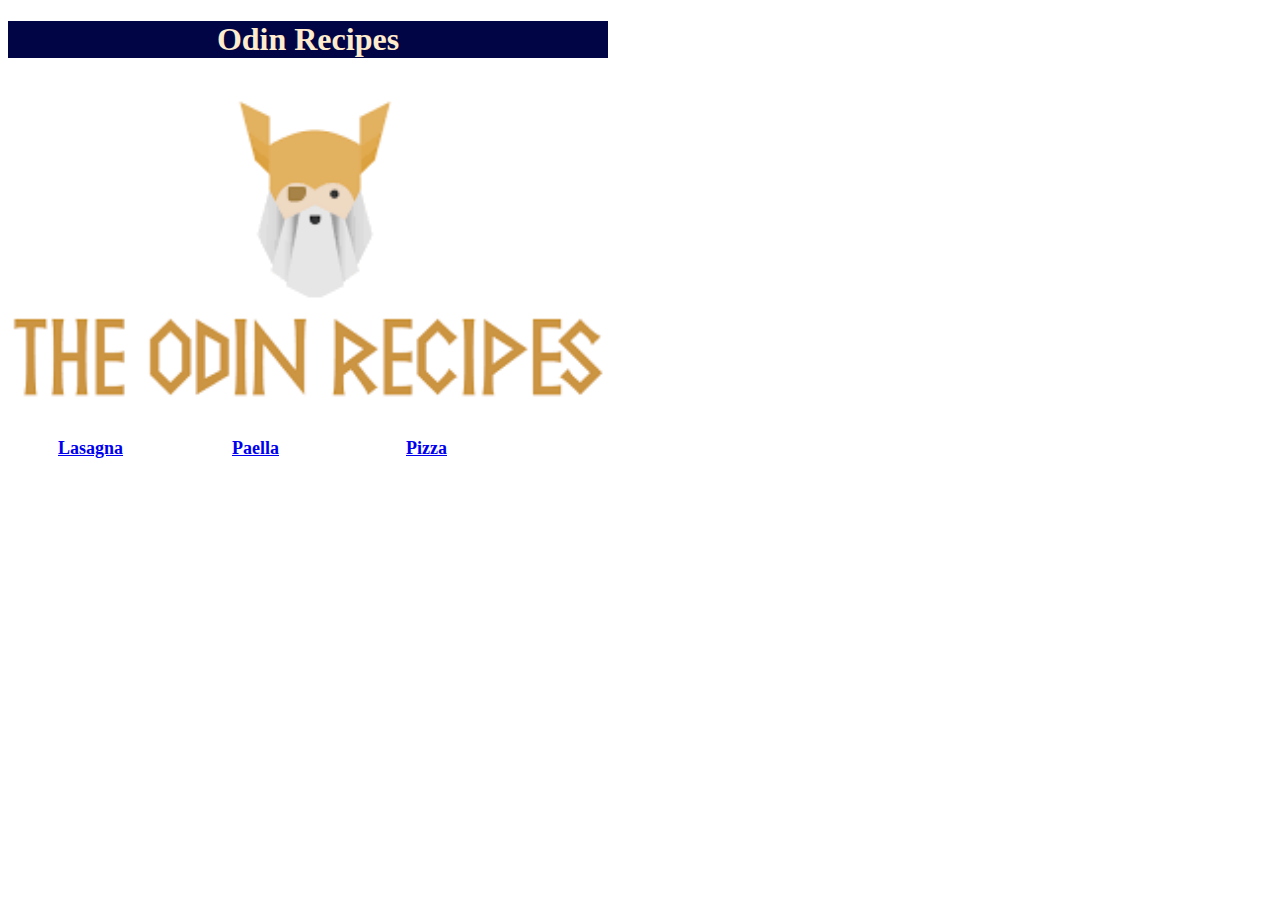
<file: index.html>
<!DOCTYPE html>
<html lang="en">
  <head>
    <meta charset="utf-8">
    <title>Odin Recipe</title>
    <link rel="stylesheet" href="style.css">
  </head>


  <body>
    <h1 class="header">Odin Recipes</h1>
    <img src="images/homepage-image.png" alt="Photo of Odin with the text 'THE ODIN RECIPES'">
    <ul class="links">
     <li><a href="recipes/lasagna.html" target="_blank" rel="noopener noreferrer"><strong>Lasagna</strong></a></li>
     <li><a href="recipes/paella.html" target="_blank" rel="noopener noreferrer"><strong>Paella</strong></a></li>
     <li><a href="recipes/pizza.html" target="_blank" rel="noopener noreferrer"><strong>Pizza</strong></a></li>
    </ul>
  </body>
</html>
</file>
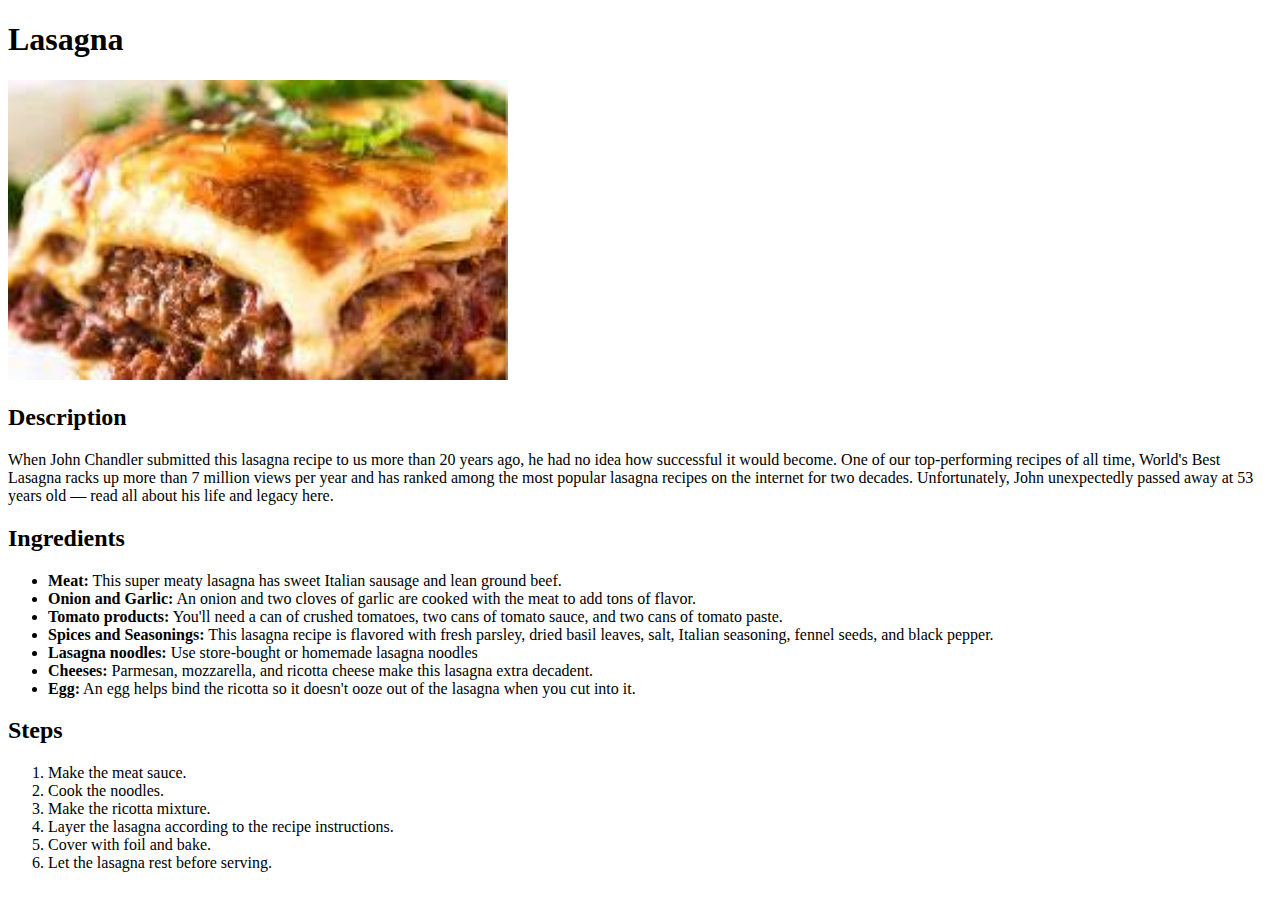
<file: recipes/lasagna.html>
<!DOCTYPE html>
<html lang="en">
  <head>
    <meta charset="utf-8">
    <title>lasagne</title>
  </head>
  <body>
  <h1>Lasagna</h1>

  <img src="../images/lasagne.jpeg" alt="Picture of lasagne" width="500" height="300">

  <h2>Description</h2>
  <p>When John Chandler submitted this lasagna recipe to us more than 20 years ago, he had no idea how successful it would become. One of our top-performing recipes of all time, World's Best Lasagna racks up more than 7 million views per year and has ranked among the most popular lasagna recipes on the internet for two decades. Unfortunately, John unexpectedly passed away at 53 years old — read all about his life and legacy here.</p>
  
  <h2>Ingredients</h2>
  <ul>
    <li><strong>Meat:</strong> This super meaty lasagna has sweet Italian sausage and lean ground beef.</li>
    <li><strong>Onion and Garlic:</strong> An onion and two cloves of garlic are cooked with the meat to add tons of flavor.</li>
    <li><strong>Tomato products:</strong> You'll need a can of crushed tomatoes, two cans of tomato sauce, and two cans of tomato paste.</li>
    <li><strong>Spices and Seasonings:</strong> This lasagna recipe is flavored with fresh parsley, dried basil leaves, salt, Italian seasoning, fennel seeds, and black pepper.</li>
    <li><strong>Lasagna noodles:</strong> Use store-bought or homemade lasagna noodles</li>
    <li><strong>Cheeses:</strong> Parmesan, mozzarella, and ricotta cheese make this lasagna extra decadent.</li>
    <li><strong>Egg:</strong> An egg helps bind the ricotta so it doesn't ooze out of the lasagna when you cut into it.</li>
  </ul>

  <h2>Steps</h2>
  <ol>
    <li>Make the meat sauce.</li>
    <li>Cook the noodles.</li>
    <li>Make the ricotta mixture.</li>
    <li>Layer the lasagna according to the recipe instructions.</li>
    <li>Cover with foil and bake.</li>
    <li>Let the lasagna rest before serving.</li>
  </ol>
</body>
</html>
</file>
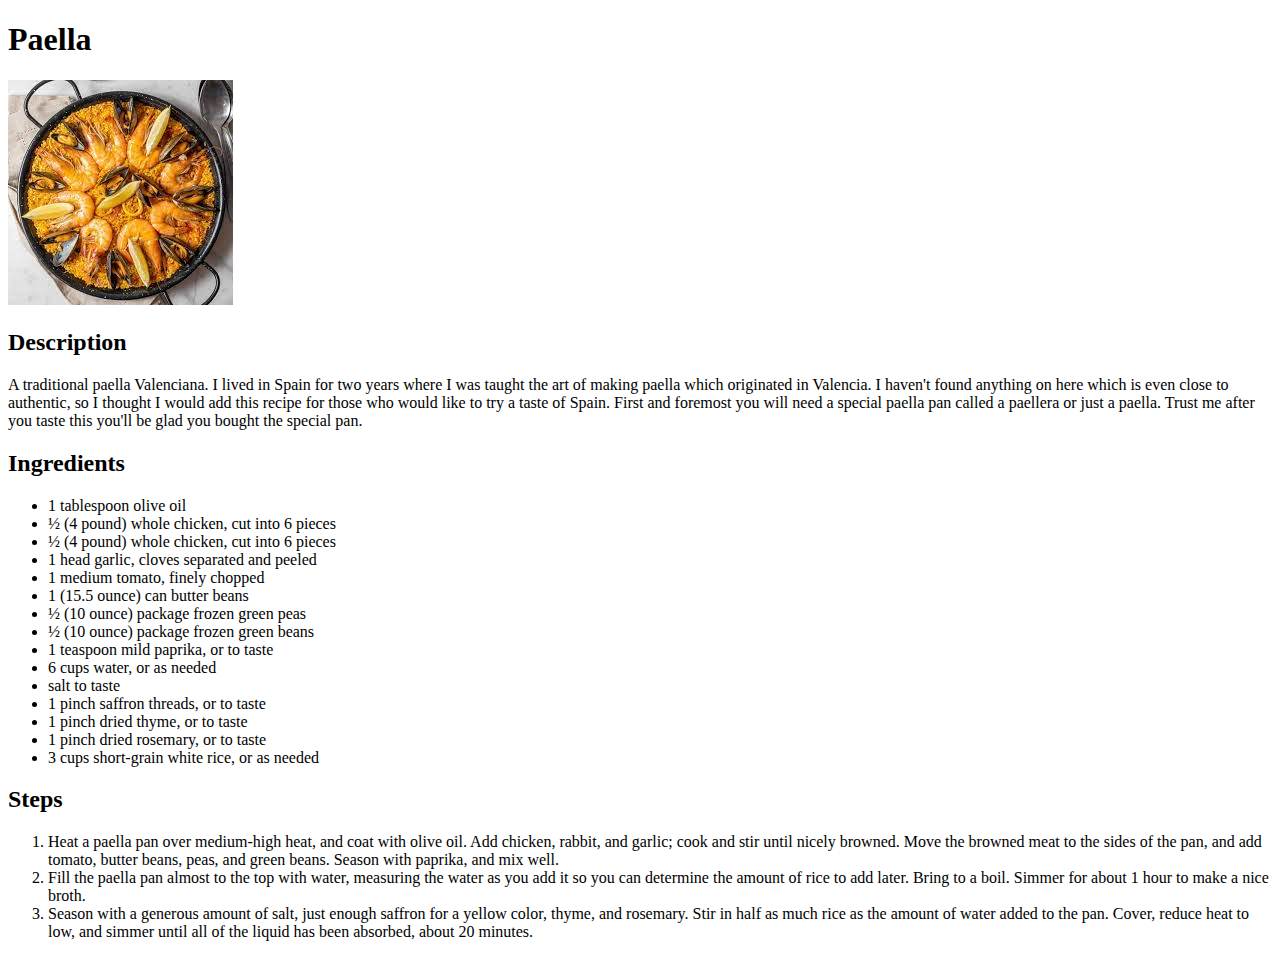
<file: recipes/paella.html>
<!DOCTYPE html>
<HTML lang="en">
  <head>
    <meta charset="utf-8">
    <title>Paella</title>
  </head>
  <body>
    <h1>Paella</h1>
    <img src="../images/paelle.jpeg" alt="Paella Valencia">
    <h2>Description</h2>
    <p>A traditional paella Valenciana. I lived in Spain for two years where I was taught the art of making paella which originated in Valencia. I haven't found anything on here which is even close to authentic, so I thought I would add this recipe for those who would like to try a taste of Spain. First and foremost you will need a special paella pan called a paellera or just a paella. Trust me after you taste this you'll be glad you bought the special pan.</p>
    <h2>Ingredients</h2>
    <ul>
      <li>1 tablespoon olive oil</li>
      <li>½ (4 pound) whole chicken, cut into 6 pieces</li>
      <li>½ (4 pound) whole chicken, cut into 6 pieces</li>
      <li>1 head garlic, cloves separated and peeled</li>
      <li>1 medium tomato, finely chopped</li>
      <li>1 (15.5 ounce) can butter beans</li>
      <li>½ (10 ounce) package frozen green peas</li>
      <li>½ (10 ounce) package frozen green beans</li>
      <li>1 teaspoon mild paprika, or to taste</li>
      <li>6 cups water, or as needed</li>
      <li>salt to taste</li>
      <li>1 pinch saffron threads, or to taste</li>
      <li>1 pinch dried thyme, or to taste</li>
      <li>1 pinch dried rosemary, or to taste</li>
      <li>3 cups short-grain white rice, or as needed</li>
    </ul>
    <h2>Steps</h2>
    <ol>
      <li>Heat a paella pan over medium-high heat, and coat with olive oil. Add chicken, rabbit, and garlic; cook and stir until nicely browned. Move the browned meat to the sides of the pan, and add tomato, butter beans, peas, and green beans. Season with paprika, and mix well.</li>
      
      <li>Fill the paella pan almost to the top with water, measuring the water as you add it so you can determine the amount of rice to add later. Bring to a boil. Simmer for about 1 hour to make a nice broth.</li>
      
      <li>Season with a generous amount of salt, just enough saffron for a yellow color, thyme, and rosemary. Stir in half as much rice as the amount of water added to the pan. Cover, reduce heat to low, and simmer until all of the liquid has been absorbed, about 20 minutes.</li>
    </ol>
  </body>
</HTML>
</file>
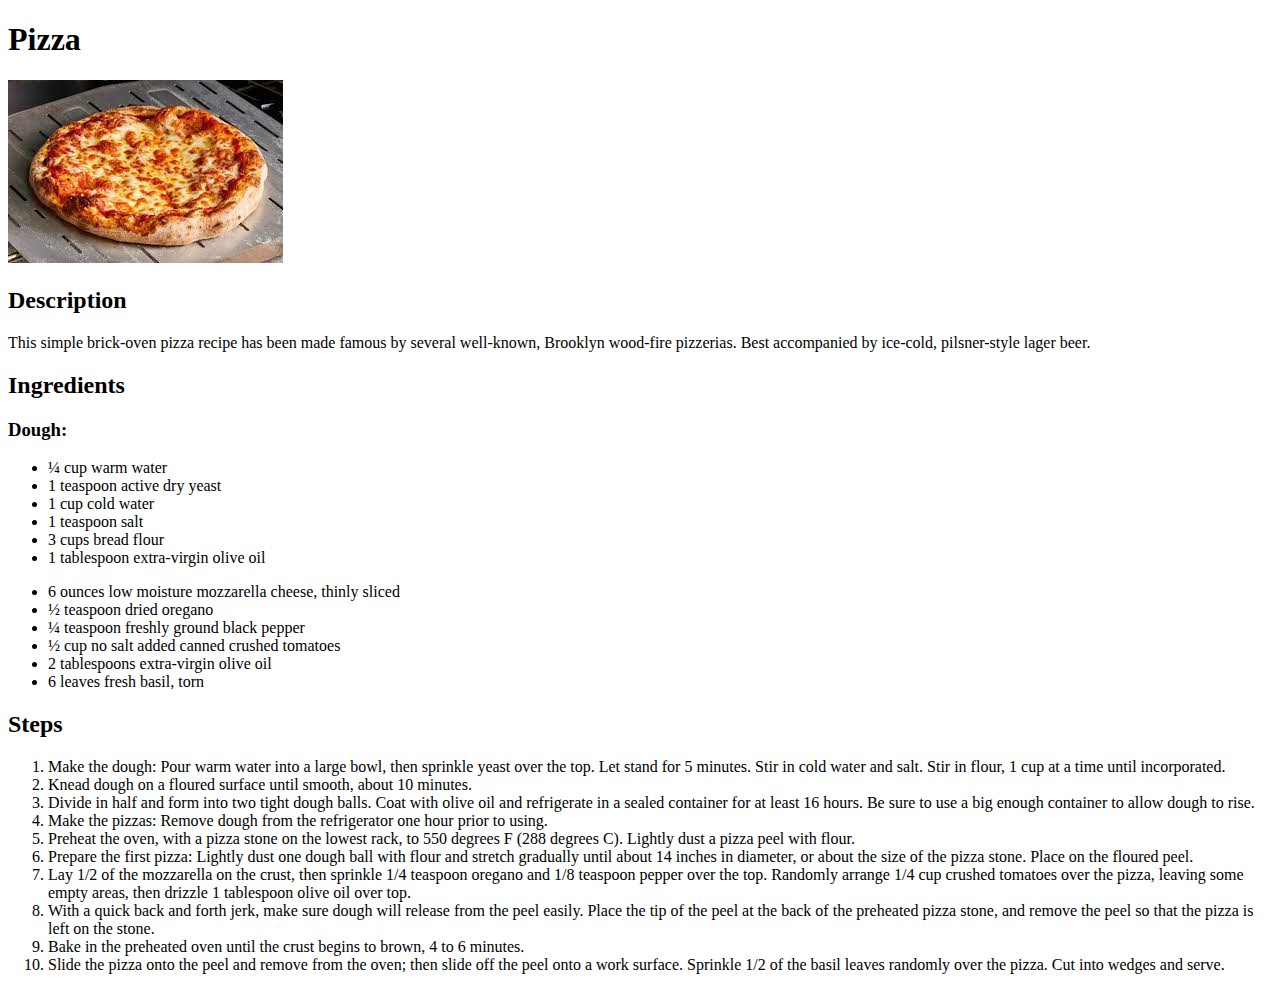
<file: recipes/pizza.html>
<!DOCTYPE html>
<html lang="en">
  <head>
    <meta charset="utf-8">
    <title>Pizza</title>
  </head>
  <body>
    <h1>Pizza</h1>

    <img src="../images/pizza.jpeg">

    <h2>Description</h2>
    <p>This simple brick-oven pizza recipe has been made famous by several well-known, Brooklyn wood-fire pizzerias. Best accompanied by ice-cold, pilsner-style lager beer.</p>
    <h2>Ingredients</h2>
    <h3>Dough:</h3>
    <ul>
      <li>¼ cup warm water</li>
      <li>1 teaspoon active dry yeast</li>
      <li>1 cup cold water</li>
      <li>1 teaspoon salt</li>
      <li>3 cups bread flour</li>
      <li>1 tablespoon extra-virgin olive oil</li>
    </ul>

    <ul>
      <li>6 ounces low moisture mozzarella cheese, thinly sliced</li>
      <li>½ teaspoon dried oregano</li>
      <li>¼ teaspoon freshly ground black pepper</li>
      <li>½ cup no salt added canned crushed tomatoes</li>
      <li>2 tablespoons extra-virgin olive oil</li>
      <li>6 leaves fresh basil, torn</li>
    </ul>

    <h2>Steps</h2>
    <ol>
      <li>Make the dough: Pour warm water into a large bowl, then sprinkle yeast over the top. Let stand for 5 minutes. Stir in cold water and salt. Stir in flour, 1 cup at a time until incorporated.</li>
      <li>Knead dough on a floured surface until smooth, about 10 minutes.</li>
      <li>Divide in half and form into two tight dough balls. Coat with olive oil and refrigerate in a sealed container for at least 16 hours. Be sure to use a big enough container to allow dough to rise.</li>
      <li>Make the pizzas: Remove dough from the refrigerator one hour prior to using.</li>
      <li>Preheat the oven, with a pizza stone on the lowest rack, to 550 degrees F (288 degrees C). Lightly dust a pizza peel with flour.</li>
      <li>Prepare the first pizza: Lightly dust one dough ball with flour and stretch gradually until about 14 inches in diameter, or about the size of the pizza stone. Place on the floured peel.</li>
      <li>Lay 1/2 of the mozzarella on the crust, then sprinkle 1/4 teaspoon oregano and 1/8 teaspoon pepper over the top. Randomly arrange 1/4 cup crushed tomatoes over the pizza, leaving some empty areas, then drizzle 1 tablespoon olive oil over top.</li>
      <li>With a quick back and forth jerk, make sure dough will release from the peel easily. Place the tip of the peel at the back of the preheated pizza stone, and remove the peel so that the pizza is left on the stone.</li>
      <li>Bake in the preheated oven until the crust begins to brown, 4 to 6 minutes.</li>
      <li>Slide the pizza onto the peel and remove from the oven; then slide off the peel onto a work surface. Sprinkle 1/2 of the basil leaves randomly over the pizza. Cut into wedges and serve.</li>
    </ol>
  </body>
</html>
</file>
<file: style.css>
*{
  width: 600px;
  align-items: center;
}

.header{
  text-align: center;
  color:blanchedalmond;
  background-color: rgba(1, 5, 70, 10);
}

.card {
  margin: 16px auto;
  width: 800px;
}

li {
  display: inline-block;
  width: 150px;
  font-size: 18px;
  margin: 10px;
  margin-left:1 150x;
}
</file>
